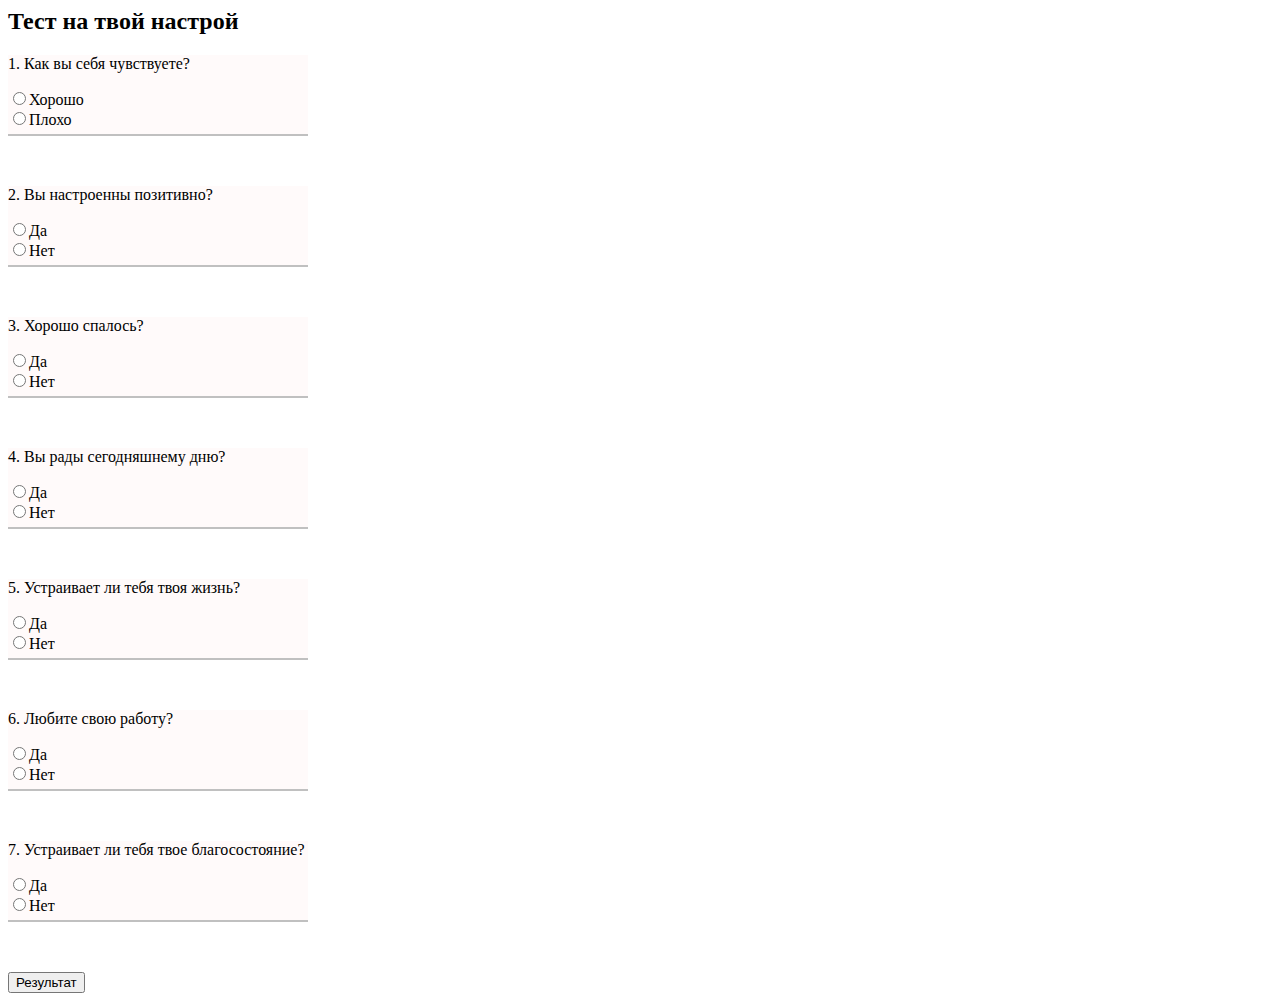
<file: test/index.html>
<html>
<head>
<meta charset="utf-8">
<title>Тест на твой настрой</title>
<link rel="stylesheet" href="style.css">
<script src="script.js"></script>
</head>
<body>
<div id="main">
    <div class="test-block">
      <h2> Тест на твой настрой </h2>
      <div>
        <p>1. Как вы себя чувствуете?</p>
        <input type="radio" name="point_1" value="yes">Хорошо<br />
        <input type="radio" name="point_1" value="no">Плохо<br />
      </div>

      <div>
        <p>2. Вы настроенны позитивно?</p>
        <input type="radio" name="point_2" value="yes">Да<br />
        <input type="radio" name="point_2" value="no">Нет<br />
      </div>

      <div>
        <p>3. Хорошо спалось?</p>
        <input type="radio" name="point_3" value="yes">Да<br />
        <input type="radio" name="point_3" value="no">Нет<br />
      </div>

      <div>
        <p>4. Вы рады сегодняшнему дню?</p>
        <input type="radio" name="point_4" value="yes">Да<br />
        <input type="radio" name="point_4" value="no">Нет<br />
      </div>

      <div>
        <p>5. Устраивает ли тебя твоя жизнь?</p>
        <input type="radio" name="point_5" value="yes">Да<br />
        <input type="radio" name="point_5" value="no">Нет<br />
      </div>

      <div>
        <p>6. Любите свою работу?</p>
        <input type="radio" name="point_6" value="yes">Да<br />
        <input type="radio" name="point_6" value="no">Нет<br />
      </div>

      <div>
        <p>7. Устраивает ли тебя твое благосостояние?</p>
        <input type="radio" name="point_7" value="yes">Да<br />
        <input type="radio" name="point_7" value="no">Нет<br />
      </div>
      <input type='button' value="Результат" onclick="startCheck();">
    </div>
</div>
</body>
</html>
</file>
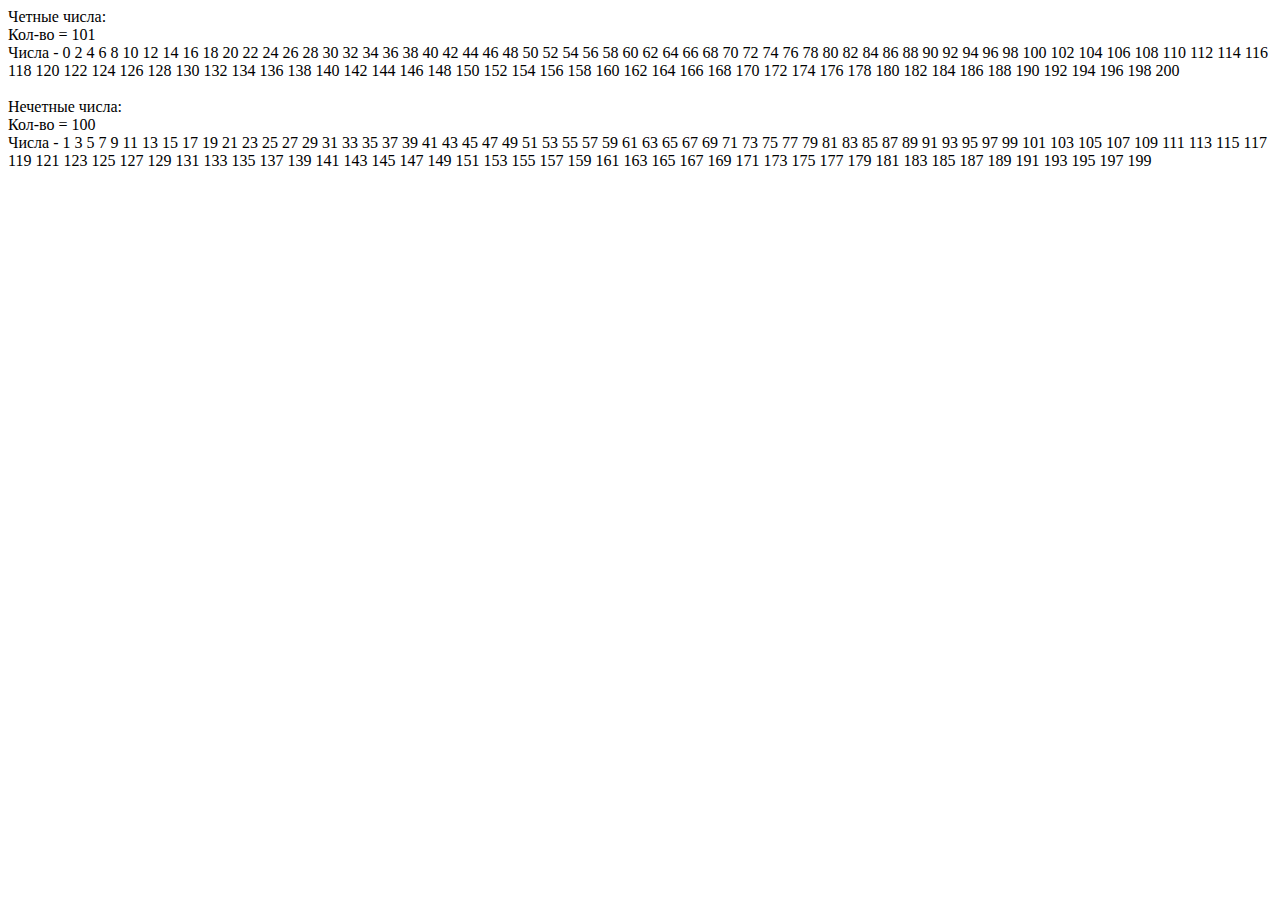
<file: pract_1.htm>
<html>
<head>
<meta charset="utf-8">
<title>Четные и нечетные числа (0 - 200)</title>
</head>
<body>

<script>

var arr_Even = [];
var arr_Uneven = [];
var str_Even ="";
var str_Uneven ="";

// распределение четных и нечетных чисел (0 - 1000)
for(var i = 0, e=0, u=0; i<201; i++){

  if(i%2 == 0){
    arr_Even[e] = i;
    str_Even = str_Even + " " + i;
    e++;
  }
  else {
    arr_Uneven[u] = i;
    str_Uneven = str_Uneven + " " + i;
    u++;
  }

}

document.write("Четные числа:<br />Кол-во = " + arr_Even.length + "<br />Числа - " + str_Even + "<br /><br />");
document.write("Нечетные числа:<br />Кол-во = " + arr_Uneven.length + "<br />Числа - " + str_Uneven + "<br /><br />");

</script>

</body>

</html>
</file>
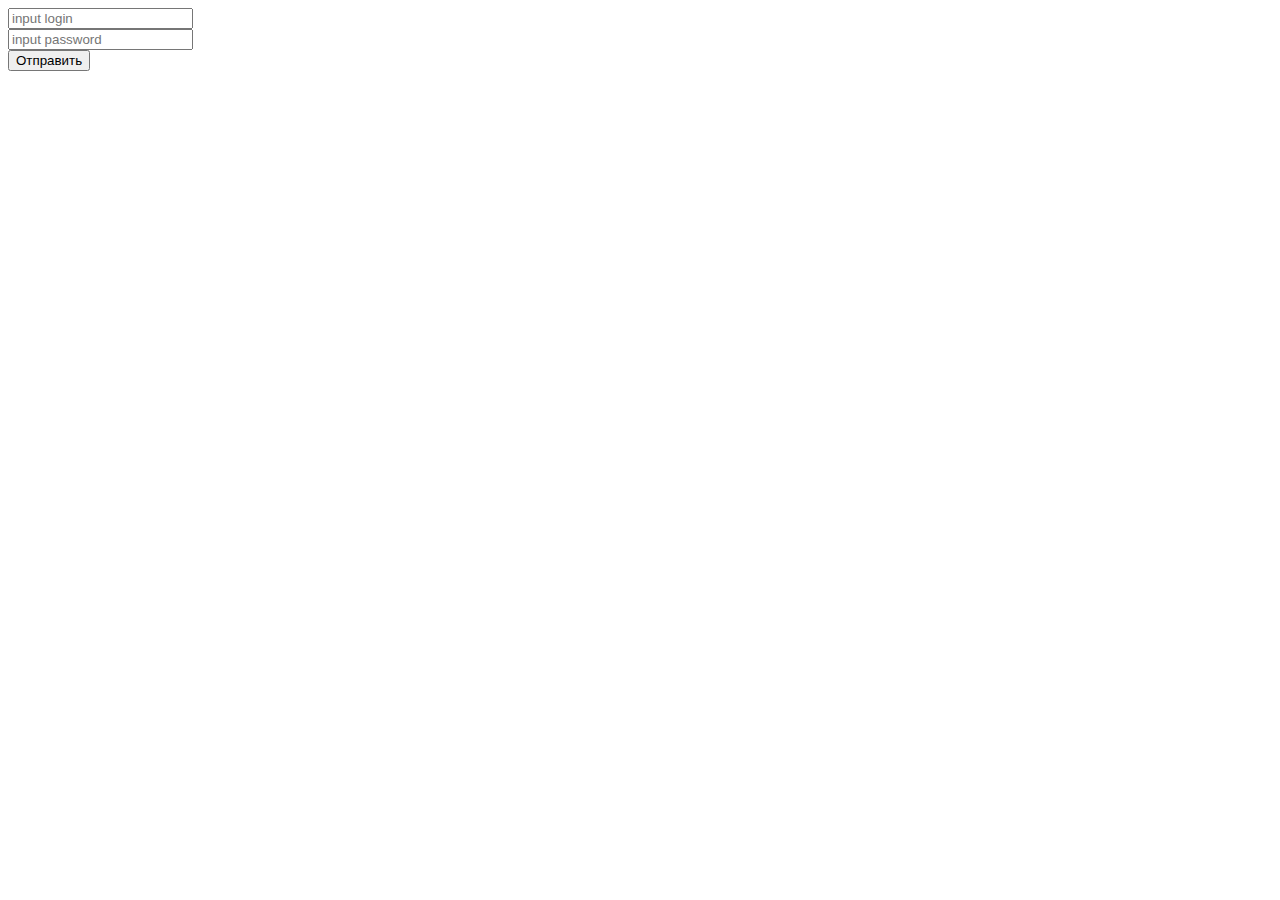
<file: pract_2_valid_input.htm>
<html>
<head>
<meta charset="utf-8">
<title>Валидация полей на заполнение</title>
<style>
span {
  color: orangeRed;
  font-size: 13px;
}
</style>
</head>
<body>
<script>
  function verify(){

    // valid status
    var valid = true;
    // elements
    var login = document.forms.login.value;
    var password = document.forms.pswd.value;
    // verify elements
    var spanErrLogin = document.getElementById('errLogin');
    var spanErrPassword = document.getElementById('errPassword');

    // проверка полей на пустоту
    if( login == ""){
      spanErrLogin.innerHTML = " заполните поле Login!";
      valid = false;
    }
    else{
      spanErrLogin.innerHTML = "";
    }

    if(password == ""){
      spanErrPassword.innerHTML = " заполните поле Password!";
      valid = false;
    }
    else{
      spanErrPassword.innerHTML = "";
    }

    return valid;
  }
</script>
<form method="post" action="" name="forms" onsubmit="return verify();">
<input type="text" name="login" placeholder="input login" "><span id='errLogin'></span><br />
<input type="password" name="pswd" placeholder="input password"><span id='errPassword'></span><br />
<input type="submit"   name="" value="Отправить">
</form>

</body>

</html>
</file>
<file: test/style.css>
.test-block div {
  width: 300px;
  margin-bottom: 50px;
  padding-bottom: 5px;
  border-bottom: solid 2px silver;
  background-color: Snow;
}
</file>
